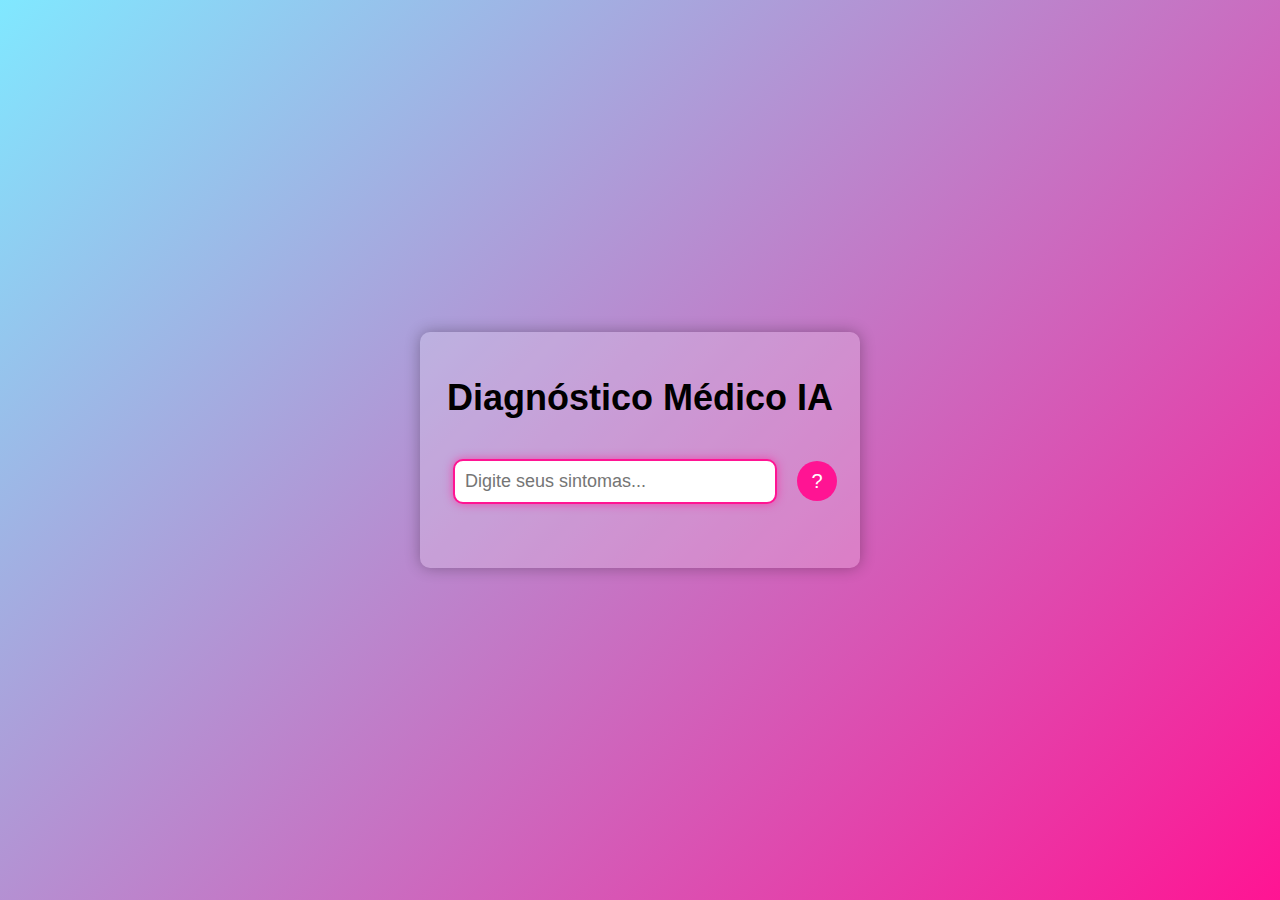
<file: HTML/pgp.html>
<!DOCTYPE html>
<html lang="pt-br">
  <head>
    <meta charset="UTF-8" />
    <meta name="viewport" content="width=device-width, initial-scale=1.0" />
    <link rel="stylesheet" href="/CSS/pgp.css" />
    <title>Diagnósticos</title>
  </head>
  <body>
    <div id="container">
      <h1>Diagnóstico Médico IA</h1>
      <div id="input-container">
        <input type="text" id="sintoma" placeholder="Digite seus sintomas..." />
        <button id="info" onclick="mostrarInfo()">?</button>
      </div>
      <p id="resultado"></p>

      <button
        id="diagnosticar-novamente"
        onclick="reiniciarDiagnostico()"
        style="display: none"
      >
        Diagnosticar novamente
      </button>

      <div id="info-box" style="display: none">
        <p>
          Digite seus sintomas na caixa de texto. A IA vai diagnosticar sua
          condição.
        </p>
        <button onclick="fecharInfo()">Fechar</button>
      </div>
    </div>

    <audio
      id="som"
      src="https://www.myinstants.com/media/sounds/vine-boom.mp3"
    ></audio>

    <script src="/JS/pgp.js"></script>
  </body>
</html>
</file>
<file: CSS/pgp.css>
/* Estilos Gerais */
body {
  background: linear-gradient(135deg, #80e8ff, #ff1493);
  font-family: "Comic Sans MS", sans-serif;
  display: flex;
  justify-content: center;
  align-items: center;
  height: 100vh;
  margin: 0;
  color: white;
  overflow: hidden;
}

#container {
  text-align: center;
  background-color: rgba(255, 255, 255, 0.2); /* Fundo translúcido */
  padding: 20px;
  border-radius: 10px;
  box-shadow: 0 0 15px rgba(0, 0, 0, 0.3);
  width: 80%;
  max-width: 400px;
}

h1 {
  font-size: 36px;
  color: rgb(0, 0, 0);
  margin-bottom: 20px;
  animation: fadeIn 2s ease-out; /* Animação no título */
}

#input-container {
  display: flex;
  align-items: center;
  justify-content: center;
}

#sintoma {
  padding: 10px;
  font-size: 18px;
  width: 80%;
  max-width: 300px;
  margin: 20px 10px;
  border-radius: 10px;
  border: 2px solid #ff1493;
  outline: none;
  box-shadow: 0 0 10px rgba(255, 20, 147, 0.6);
  transition: all 0.3s ease;
}

#sintoma:focus {
  border-color: #ff00ff;
  box-shadow: 0 0 20px rgba(255, 20, 147, 0.8);
}

#info {
  padding: 10px;
  font-size: 20px;
  background-color: #ff1493;
  color: white;
  border: none;
  cursor: pointer;
  border-radius: 50%; /**/
  width: 40px; /* tamanho da bolinha */
  height: 40px; /*  tamanho da bolinha */
  display: flex;
  justify-content: center;
  align-items: center;
  margin-left: 10px;
}

#resultado {
  font-size: 24px;
  color: #ff1414;
  font-weight: bold;
  margin-top: 20px;
}

#diagnosticar-novamente {
  background-color: #ff1493;
  color: white;
  padding: 10px 20px;
  border: none;
  border-radius: 10px;
  margin-top: 20px;
  cursor: pointer;
  font-size: 18px;
  display: none;
}

#info-box {
  background-color: rgba(0, 0, 0, 0.7);
  color: white;
  padding: 20px;
  border-radius: 10px;
  position: absolute;
  top: 20%;
  width: 80%;
  max-width: 400px;
  text-align: center;
}

#info-box button {
  background-color: #ff1493;
  color: white;
  padding: 10px;
  border: none;
  border-radius: 10px;
  cursor: pointer;
  font-size: 16px;
}

@keyframes fadeIn {
  0% {
    opacity: 0;
    transform: translateY(-20px);
  }
  100% {
    opacity: 1;
    transform: translateY(0);
  }
}
</file>
